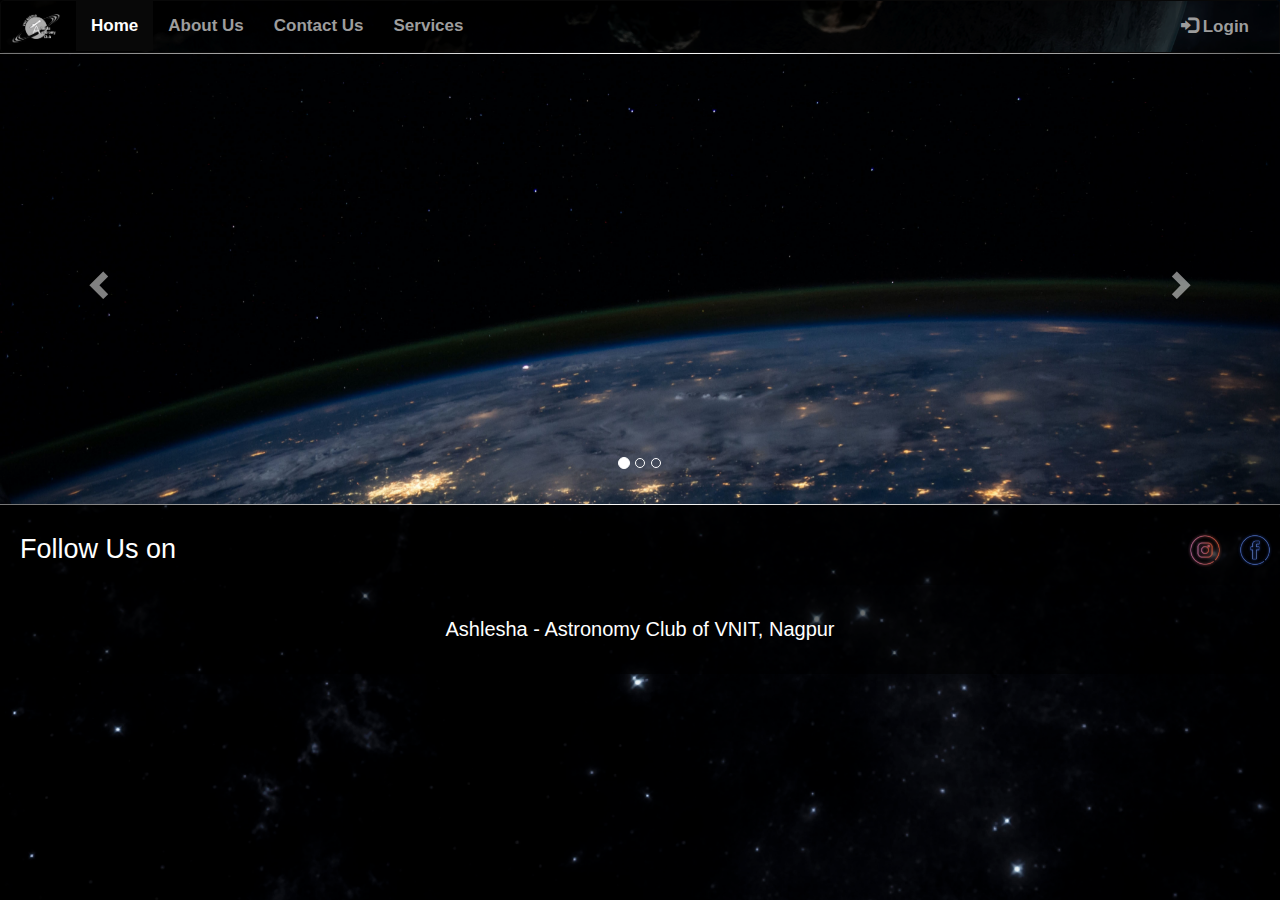
<file: index.html>
<!DOCTYPE html>
<html lang="en">
<head>
    <meta charset="UTF-8">
    <meta http-equiv="X-UA-Compatible" content="IE=edge">
    <meta name="viewport" content="width=device-width, initial-scale=1.0">
    <title>Astro Club, VNIT</title>
    <link rel="icon" type="image/x-icon" href="Astro1.png">
    <link rel="stylesheet" href="style.css">
    <!-- <link rel="stylesheet" href="https://stackpath.bootstrapcdn.com/bootstrap/4.2.1/css/bootstrap.min.css"
    integrity="sha384-GJzZqFGwb1QTTN6wy59ffF1BuGJpLSa9DkKMp0DgiMDm4iYMj70gZWKYbI706tWS" crossorigin="anonymous"> -->

    <link rel="stylesheet" href="https://maxcdn.bootstrapcdn.com/bootstrap/3.4.1/css/bootstrap.min.css">
  <script src="https://ajax.googleapis.com/ajax/libs/jquery/3.6.0/jquery.min.js"></script>
  <script src="https://maxcdn.bootstrapcdn.com/bootstrap/3.4.1/js/bootstrap.min.js"></script>
</head>
<body >


    <!-- <div class="navi">
    <nav class="navbar">
        <div class="navlogo"><a href="#"><img src="Astro1.png" id="logo" alt="" srcset="" height="100px" width="100px"></a></div>
        
        <div class="navlinks">
            <ul>
                <li>
                    <a href="#" style="text-decoration: none"><b>Home</b></a>
                    <div class="underline"></div>
                </li>
                <li>
                    <a href="#" style="text-decoration: none" class="ref"><b>About Us</b></a>
                    <div class="underline"></div>
                </li>
                <li>
                    <a href="#" style="text-decoration: none"><b>Services</b></a>
                    <div class="underline"></div>
                </li>
                <li>
                    <a href="login.html" style="text-decoration: none"><b>Login</b></a>
                    <div class="underline"></div>
                </li>
                <li>
                  <a href="#" style="text-decoration: none"><b>Contacts</b></a>
                  <div class="underline"></div>
              </li>
            </ul>
        </div>
    </nav>
</div> -->



<!-- <nav class="navbar navbar-expand-lg w-100" style="padding: 0px;">
  <div class="container-fluid">
    <a class="navbar-brand" href="index.html" ><img src="Astro1.png" id="logo" alt="" srcset="" height="80px" width="80px" ></a>
    <button class="navbar-toggler" type="button" data-bs-toggle="collapse" data-bs-target="#navbarNav" aria-controls="navbarNav" aria-expanded="false" aria-label="Toggle navigation"><img src="lines.png" alt="" srcset="" height="20px">

    </button>
    <div class="collapse navbar-collapse" id="navbarNav" style="color:#fff; ">
      <ul class="navbar-nav">
        <li class="nav-item" style="padding-right:-2rem ; padding-left: 2rem;">
          <a class="nav-link active" aria-current="page" href="index.html">Home</a>
          <div class="underline"></div>
        </li>
        <li class="nav-item">
          <a class="nav-link" href="#">Services</a>
          <div class="underline"></div>
        </li>
        <li class="nav-item">
          <a class="nav-link" href="#">Contact Us</a>
          <div class="underline"></div>
        </li>
        <li class="nav-item">
          <a class="nav-link" href="#">About Us</a>
          <div class="underline"></div>
        </li>
        <li class="nav-item">
          <a class="nav-link" href="login.html">Login</a>
          <div class="underline"></div>
        </li>
        
      </ul>
    </div>
  </div>
</nav> -->


<!-- 
    <div id="carouselExampleCaptions" class="carousel slide" data-bs-ride="false" >
        <div class="carousel-indicators">
          <button type="button" data-bs-target="#carouselExampleCaptions" data-bs-slide-to="0" class="active" aria-current="true" aria-label="Slide 1"></button>
          <button type="button" data-bs-target="#carouselExampleCaptions" data-bs-slide-to="1" aria-label="Slide 2"></button>
          <button type="button" data-bs-target="#carouselExampleCaptions" data-bs-slide-to="2" aria-label="Slide 3"></button>
          <button type="button" data-bs-target="#carouselExampleCaptions" data-bs-slide-to="3" aria-label="Slide 4"></button>
        </div>
        <div class="carousel-inner">
          <div class="carousel-item active" style="text-align:center ">
            <img src="1.jpg" class="d-block " alt="...">
            <div class="carousel-caption d-none d-md-block">
              <h5>First slide label</h5>
              <p>Some representative placeholder content for the first slide.</p>
            </div>
          </div>
          <div class="carousel-item" style="text-align:center ">
            <img src="3.jpg" class="d-block w-100" alt="...">
            <div class="carousel-caption d-none d-md-block">
              <h5>Second slide label</h5>
              <p>Some representative placeholder content for the second slide.</p>
            </div>
          </div>
          <div class="carousel-item" style="text-align:center " >
            <img src="2.jpg" class="d-block" alt="..." width="50%">
            <div class="carousel-caption d-none d-md-block">
              <h5>Third slide label</h5>
              <p>Some representative placeholder content for the third slide.</p>
            </div>
          </div>
          <div class="carousel-item" style="text-align:center " >
            <img src="bg.jpg" class="d-block" alt="..." width="50%">
            <div class="carousel-caption d-none d-md-block">
              <h5>Third slide label</h5>
              <p>Some representative placeholder content for the third slide.</p>
            </div>
          </div>
        </div>
        <button class="carousel-control-prev" type="button" data-bs-target="#carouselExampleCaptions" data-bs-slide="prev">
          <span class="carousel-control-prev-icon" aria-hidden="true"></span>
          <span class="visually-hidden">Previous</span>
        </button>
        <button class="carousel-control-next" type="button" data-bs-target="#carouselExampleCaptions" data-bs-slide="next">
          <span class="carousel-control-next-icon" aria-hidden="true"></span>
          <span class="visually-hidden">Next</span>
        </button>
      </div> -->




      
<nav class="navbar navbar-inverse">
  <div class="container-fluid">
    <div class="navbar-header">
      <button type="button" class="navbar-toggle" data-toggle="collapse" data-target="#myNavbar">
        <span class="icon-bar"></span>
        <span class="icon-bar"></span>
        <span class="icon-bar"></span>                        
      </button>
      <a class="navbar-brand" href="index.html"><img src="Astro1.png" id="logo" alt="" srcset="" height="100px" width="100px"></a></a>
    </div>
    <div class="collapse navbar-collapse" id="myNavbar">
      <ul class="nav navbar-nav">
        <li class="active"><a href="index.html">Home</a></li>
        <li><a href="#">About Us</a></li>
        <li><a href="#">Contact Us</a></li>
        <li><a href="#">Services</a></li>
      </ul>
      <ul class="nav navbar-nav navbar-right">
        <li><a href="login.html"><span class="glyphicon glyphicon-log-in"></span> Login</a></li>
      </ul>
    </div>
  </div>
</nav>
    <div class="fade-rule"></div> 



      <div id="myCarousel" class="carousel slide" data-ride="carousel">
        <!-- Indicators -->
        <ol class="carousel-indicators">
          <li data-target="#myCarousel" data-slide-to="0" class="active"></li>
          <li data-target="#myCarousel" data-slide-to="1"></li>
          <li data-target="#myCarousel" data-slide-to="2"></li>
        </ol>
    
        <!-- Wrapper for slides -->
        <div class="carousel-inner">
          <div class="item active" style = "width: 100%; background-image: url('5.jpg'); background-size: cover;">
            <!-- <img src="4.jpg" alt="Chicago" > -->
            
          </div>
    
          <div class="item" style = "width: 100%; background-image: url('6.jpg'); background-size: cover;">
            <!-- <img src="2.jpg" alt="Chicago" > -->
          </div>
        
          <div class="item" style = "width: 100%; background-image: url('7.jpg'); background-size: cover;">
            <!-- <img src="3.jpg" alt="New york"> -->
          </div>
        </div>
    
        <!-- Left and right controls -->
        <a class="left carousel-control" href="#myCarousel" data-slide="prev">
          <span class="glyphicon glyphicon-chevron-left"></span>
          <span class="sr-only">Previous</span>
        </a>
        <a class="right carousel-control" href="#myCarousel" data-slide="next">
          <span class="glyphicon glyphicon-chevron-right"></span>
          <span class="sr-only">Next</span>
        </a>
      </div>
    </div>



    <div>
      <div class="footer">
        <h1 class="foot-name">Follow Us on</h1>
        <ul class="foot-ele">
          <li class="element"><a href="https://www.instagram.com/ashlesha_astronomy_club_vnit/?hl=en"><img src="Insta Logo.png" class="foot-img" alt="FB"></a></li>
          <!-- <li class="element"><a href="http://linkidn.com"><img src="Linkidn Logo.png" class="foot-img" alt="FB"></a></li> -->
          <li class="element"><a href="https://www.facebook.com/AstroClubOfVnit/"><img src="Facebook Logo.png" class="foot-img" alt="FB"></a></li>
        </ul>
        
      </div>
      <div class="details">
        Ashlesha - Astronomy Club of VNIT, Nagpur
      </div>

      



      <!-- <script
      type="text/javascript"
      src="https://cdnjs.cloudflare.com/ajax/libs/mdb-ui-kit/4.1.0/mdb.min.js"></script>

    <script src="https://cdn.jsdelivr.net/npm/@popperjs/core@2.11.5/dist/umd/popper.min.js" integrity="sha384-Xe+8cL9oJa6tN/veChSP7q+mnSPaj5Bcu9mPX5F5xIGE0DVittaqT5lorf0EI7Vk" crossorigin="anonymous"></script>
    <script src="https://cdn.jsdelivr.net/npm/bootstrap@5.2.0-beta1/dist/js/bootstrap.min.js" integrity="sha384-kjU+l4N0Yf4ZOJErLsIcvOU2qSb74wXpOhqTvwVx3OElZRweTnQ6d31fXEoRD1Jy" crossorigin="anonymous"></script> -->

</body>
</html>
</file>
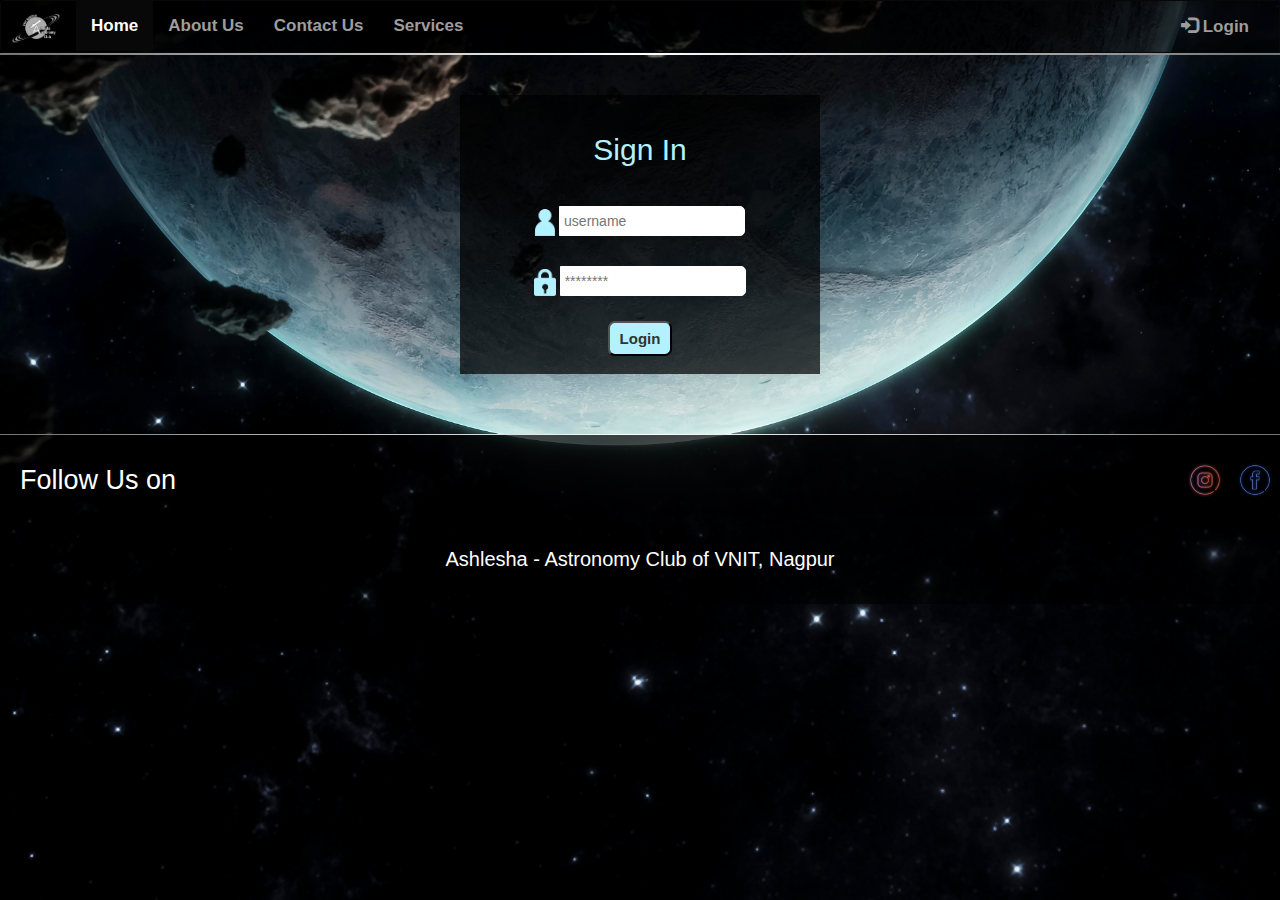
<file: login.html>
<!DOCTYPE html>
<html lang="en">
<head>
    <meta charset="UTF-8">
    <meta http-equiv="X-UA-Compatible" content="IE=edge">
    <meta name="viewport" content="width=device-width, initial-scale=1.0">
    <title>Login</title>
    <link rel="icon" type="image/x-icon" href="Astro1.png">
    <link rel="stylesheet" href="style.css">
    <!-- <link rel="stylesheet" href="https://stackpath.bootstrapcdn.com/bootstrap/4.2.1/css/bootstrap.min.css"
    integrity="sha384-GJzZqFGwb1QTTN6wy59ffF1BuGJpLSa9DkKMp0DgiMDm4iYMj70gZWKYbI706tWS" crossorigin="anonymous"> -->

    <link rel="stylesheet" href="https://maxcdn.bootstrapcdn.com/bootstrap/3.4.1/css/bootstrap.min.css">
  <script src="https://ajax.googleapis.com/ajax/libs/jquery/3.6.0/jquery.min.js"></script>
  <script src="https://maxcdn.bootstrapcdn.com/bootstrap/3.4.1/js/bootstrap.min.js"></script>
</head>
<body>
    <!-- <div class="mb-3">
        <label for="formGroupExampleInput" class="form-label">Example label</label>
        <input type="email" class="form-control" id="formGroupExampleInput" placeholder="E-mail">
      </div>
      <div class="mb-3">
        <label for="formGroupExampleInput2" class="form-label">Another label</label>
        <input type="password" class="form-control" id="formGroupExampleInput2" placeholder="Password">
      </div> -->


      <!-- <nav class="navbar navbar-expand-lg">
          <div class="cont">
        <div class="container-fluid">
          <a class="navbar-brand" href="#"><img src="Astro1.png" id="logo" alt="" srcset="" height="100px" width="100px"></a>
          <button class="navbar-toggler" type="button" data-bs-toggle="collapse" data-bs-target="#navbarSupportedContent" aria-controls="navbarSupportedContent" aria-expanded="false" aria-label="Toggle navigation">
            <span class="navbar-toggler-icon"></span>
          </button>
        </div>
          <div class="collapse navbar-collapse" id="navbarSupportedContent">
            <ul class="navbar-nav me-auto mb-2 mb-lg-0">
              <li class="nav-item">
                <a class="nav-link active" aria-current="page" href="#">Home</a>
              </li>
              <li class="nav-item">
                <a class="nav-link" href="#">Services</a>
              </li>
              <li class="nav-item">
                <a class="nav-link" href="#">Contact Us</a>
              </li>
              <li class="nav-item">
                <a class="nav-link" href="#">About Us</a>
              </li>
              <li class="nav-item">
                <a class="nav-link" href="#">Login</a>
              </li>
            </ul>
          
        </div>
    </div>
      </nav> -->

      <nav class="navbar navbar-inverse">
        <div class="container-fluid">
          <div class="navbar-header">
            <button type="button" class="navbar-toggle" data-toggle="collapse" data-target="#myNavbar">
              <span class="icon-bar"></span>
              <span class="icon-bar"></span>
              <span class="icon-bar"></span>                        
            </button>
            <a class="navbar-brand" href="index.html"><img src="Astro1.png" id="logo" alt="" srcset="" height="100px" width="100px"></a></a>
          </div>
          <div class="collapse navbar-collapse" id="myNavbar">
            <ul class="nav navbar-nav">
              <li class="active"><a href="index.html">Home</a></li>
              <li><a href="#">About Us</a></li>
              <li><a href="#">Contact Us</a></li>
              <li><a href="#">Services</a></li>

            </ul>
            <ul class="nav navbar-nav navbar-right">
              <li><a href="login.html"><span class="glyphicon glyphicon-log-in"></span> Login</a></li>
            </ul>
          </div>
        </div>
      </nav>
          <div class="fade-rule"></div> 


      <!-- <div class="navi">
        <nav class="navbar">
            <div class="navlogo"><a href="index.html"><img src="Astro1.png" id="logo" alt="" srcset="" height="100px" width="100px"></a></div>
            
            <div class="navlinks">
                <ul>
                    <li>
                        <a href="index.html" style="text-decoration: none"><b>Home</b></a>
                        <div class="underline"></div>
                    </li>
                    <li>
                        <a href="#" style="text-decoration: none" class="ref"><b>About Us</b></a>
                        <div class="underline"></div>
                    </li>
                    <li>
                        <a href="#" style="text-decoration: none"><b>Services</b></a>
                        <div class="underline"></div>
                    </li>
                    <li>
                        <a href="login.html" style="text-decoration: none"><b>Login</b></a>
                        <div class="underline"></div>
                    </li>
                    <li>
                      <a href="#" style="text-decoration: none"><b>Contacts</b></a>
                      <div class="underline"></div>
                  </li>
                </ul>
            </div>
        </nav>
    </div> -->

    <div class="fade-rule"></div>

      <div class="container-form">
      <div class="form">
          <h2 style="color: #b3f1ff;">Sign In</h2>
          <div class="username">
              <span class="user-logo">
                  <img src="username.png" class="user" alt="E">
              </span>
              <span class="user-form">
                  <input type="text" name="username" id="username" placeholder="username">
              </span>
          </div>
          <div class="username">
            <span class="user-logo">
                <img src="password.png" class="pass" height="50px" alt="E">
            </span>
            <span class="user-form">
                <input type="password" name="username" id="password" placeholder="********">
            </span>
        </div>
        <div class="login-btn">
        <button type="submit" class="login">Login</button>
    </div>
      </div>
    </div>

    <!-- <div class="fade-rule-f"></div> -->
    <!-- <div class="fade-rule" style="margin-bottom:4rem ;"></div> -->
    <div>
    <div class="footer">
      <h1 class="foot-name">Follow Us on</h1>
      <ul class="foot-ele">
        <li class="element"><a href="https://www.instagram.com/ashlesha_astronomy_club_vnit/?hl=en"><img src="Insta Logo.png" class="foot-img" alt="FB"></a></li>
        <!-- <li class="element"><a href="http://linkidn.com"><img src="Linkidn Logo.png" class="foot-img" alt="FB"></a></li> -->
        <li class="element"><a href="https://www.facebook.com/AstroClubOfVnit/"><img src="Facebook Logo.png" class="foot-img" alt="FB"></a></li>
      </ul>
      
    </div>
    <div class="details" >
      Ashlesha - Astronomy Club of VNIT, Nagpur
    </div>
  </div>
    
      
      <script src="https://ajax.googleapis.com/ajax/libs/jquery/3.6.0/jquery.min.js"></script>
     
     
      <!-- <script src="https://cdn.jsdelivr.net/npm/@popperjs/core@2.11.5/dist/umd/popper.min.js" integrity="sha384-Xe+8cL9oJa6tN/veChSP7q+mnSPaj5Bcu9mPX5F5xIGE0DVittaqT5lorf0EI7Vk" crossorigin="anonymous"></script>
    <script src="https://cdn.jsdelivr.net/npm/bootstrap@5.2.0-beta1/dist/js/bootstrap.min.js" integrity="sha384-kjU+l4N0Yf4ZOJErLsIcvOU2qSb74wXpOhqTvwVx3OElZRweTnQ6d31fXEoRD1Jy" crossorigin="anonymous"></script> -->
</body>
</html>
</file>
<file: style.css>
*{
    box-sizing: border-box;
    
}
body{
    margin: 0;
    padding: 0;
    background-image: url("bg1.jpg");
    background-repeat: no-repeat;
    background-attachment: fixed;
    background-size: cover;
}


/* .navi{
    margin-top: -0.7rem;
    margin-bottom: -2.5rem;
} */



.navbar{
    color: #fff;
    background-color: #000000b5;
}



.navbar{
    font-size: 1.7rem;
    margin-bottom: 0px !important;
    color: #fff;
    font-weight: 550;
    background-color: #0000008d !important;
}

.container-fluid{
    margin: 0px;
    background-color: rgba(0, 0, 0, 0.178);
}

.item{
    height: 45rem;
    
}

.navbar-brand img{
    width: 50px;
    height: 50px;
    padding: 0px;
    margin-top: -12px;
    margin-left: -5px;
}

.navbar-nav .nav-link {
    padding-right: 0;
    padding-left: 0;
    color: #fff;
}


.navbar-toggler{
    background-color: #b3f1ff75!important;
    opacity: 0.5;
    width: 3rem;
    height: 2.3rem;
    margin-right: 1rem;
}

.navbar-toggler:hover{
    opacity: 1;
}

.navbar-brand{
    margin-left: 2rem;
}


.nav-item{
    /* padding-right: 2rem; */
    padding-left: 2rem;
}

/* .navlogo{
    margin-top: -30px;

} */
.navlinks ul{
    margin-top: -1px;
    margin: 0px;
    padding:0px;
    display: flex;
    
}
.navlinks ul li{
    list-style: none;
}
.navlinks ul li a{
    text-decoration: none;
    color: #fff;
    padding: 1rem;
    display: block;
}

.animated{
    visibility: visible;
}


/* .underline:hover::after{
    height: 3px;
    background-color: #ffffff;
} */


ul li .underline {
    opacity: 0;
	height: 3px;
	background-color: transparent;
	width: 0%;
	transition: width 0.2s, background-color 0.5s;
    border-radius: 10px;
   
}

ul li.active-link .underline {
    opacity: 1;
	width: 100%;
	background-color: white;
}

ul li:hover .underline {
    opacity: 1;
	background-color: white;
	width: 100%;
}


.navlinks ul li:active a {
	transition: none;
	color: rgba(255,255,255,0.76);
}

.navlinks ul li:active .underline {
    opacity: 1;
	transition: none;
	background-color: rgba(255,255,255,0.76);
}

/* .underline{
    opacity: 0;
	height: 3px;
	background-color: transparent;
	width: 0%;
	transition: width 0.2s, background-color 0.5s;
    border-radius: 10px;
}

.underline:hover{
    background-color: white;
	width: 100%;
} */


.cont{
    display: contents;
}



.fade-rule {
    height: 1px;
    background-color: #ffffff;
    /* margin-top: 1rem; */
    /* background-image: linear-gradient(left , white 2%, #E6E6E6 50%, white 98%);
    background-image: -o-linear-gradient(left , white 2%, #E6E6E6 50%, white 98%);
    background-image: -moz-linear-gradient(left , white 2%, #E6E6E6 50%, white 98%);
    background-image: -webkit-linear-gradient(left , white 2%, #E6E6E6 50%, white 98%);
    background-image: -ms-linear-gradient(left , white 2%, #E6E6E6 50%, white 98%); */
    background-image: -webkit-gradient( linear, left bottom, right bottom, color-stop(0.02, rgb(119, 119, 119)), color-stop(0.5, rgb(255, 255, 255)), color-stop(0.98, rgb(119, 119, 119)) );
}

.fader-rule-f{
    height: 1px;
    background-color: #ffffff;
    /* margin-top: 1rem; */
    /* background-image: linear-gradient(left , white 2%, #E6E6E6 50%, white 98%);
    background-image: -o-linear-gradient(left , white 2%, #E6E6E6 50%, white 98%);
    background-image: -moz-linear-gradient(left , white 2%, #E6E6E6 50%, white 98%);
    background-image: -webkit-linear-gradient(left , white 2%, #E6E6E6 50%, white 98%);
    background-image: -ms-linear-gradient(left , white 2%, #E6E6E6 50%, white 98%); */
    background-image: -webkit-gradient( linear, left bottom, right bottom, color-stop(0.02, rgb(119, 119, 119)), color-stop(0.5, rgb(255, 255, 255)), color-stop(0.98, rgb(119, 119, 119)) );
    /* position: fixed;
    width: 100%; */
}


.carousel slide{
    height: 100px;
    
}

#ig{
    height: 300px;
    width: 300px;
    /* text-align: center; */

        display: block;
        margin-left: auto;
        margin-right: auto;
        width: 50%;

}

.carousel-item active{
    text-align: center;
    height: 20vh;
    width: 100px;
}




.carousel-control-prev, .carousel-control-next{
    background-color: rgba(255, 255, 255, 0);
    border: 0px;
}



.carousel-item {
    width: 100%;
    height: 30rem;
}

.d-block{
    background-repeat: no-repeat;
    width: 100%;
}

.footer{
    border-top: rgba(255, 255, 255, 0) 1px solid;
    /* font-size: 3rem; */
    border-image: -webkit-gradient( linear, left bottom, right bottom, color-stop(0.02, rgb(119, 119, 119)), color-stop(0.5, rgb(255, 255, 255)), color-stop(0.98, rgb(119, 119, 119)) );
    border-image-slice: 1;
    font-family: -apple-system, BlinkMacSystemFont, 'Segoe UI', Roboto, Oxygen, Ubuntu, Cantarell, 'Open Sans', 'Helvetica Neue', sans-serif;
    font-style: inherit;
    display: flex;
    justify-content: space-between;
    align-items: center;
    color: #fff;
    background-color: #000000b5;
    /* position: fixed; */
    width: 100%;
    bottom: 0;
    left: 0;
}

.foot-ele{
    display: flex;
    align-content: space-between;
    text-decoration: none;
    list-style: none;
}

.element{
    margin-top: 1rem;
    color: #fff;
    /* padding: 1rem; */
    /* margin-right: 0.8rem; */
    display: block;
    
}

.foot-img{
    margin-top: 1rem;
    height: 5rem;
    opacity: 0.7;
    
}

.foot-img:hover{
    opacity: 1;
}

.foot-name{
    /* margin-left: 1rem; */
    font-size: 2.7rem;
    padding-left: 20px;
}


.container-form{
    margin: auto;
    /* width: 25rem; */
    padding: 10px;
    text-align: center;
}

.form{
    /* display: flex; */
    /* border: #fff 1px solid; */
    text-align: center;
    align-content: center;
    /* padding: 2rem; */
    padding: 2vh 8vh 2vh 8vh;
    /* background-color: rgb(4 9 24 / 50%); */
    background-color: #000000b5;
    margin-top: 3rem;
    margin-bottom: 5rem;
    display: inline-block;
    /* width: 50%; */
    /* flex-wrap: wrap; */
}

.login-btn{
    margin-top: 2.5rem;
}

.login{
    font-size: 15px;
    font-weight: 700;
    padding: 0.5rem 1rem;
    border-radius: 7px;
    background-color: #b3f1ff;
}

.username{
    padding-top: 3rem;

}

.user, .pass{
    height: 2.7rem;
}

#username, #password{
    border: #fff 1px solid;
    border-radius: 0px 5px 5px 0;
    width: 86%;
    padding: 4px;
}


.details{
    color: #fff;
    font-size: 2rem;
    padding: 3rem 0rem 3rem 0rem;
    text-align: center;
    background-color: #0000008d;
}

/* #password{
    border: #fff 1px solid;
    border-radius: 0px 5px 5px 0;
    width: 15rem;
} */



/* @media(min-height: 600px){
    .item{
        height: 60rem !important;
    }
} */

@media only screen and (max-width: 500px){
    .item{
        height: 70rem ;
    }
}


@media only screen and (max-width: 300px){

    .footer{
        display: block;
        text-align: center;
    }
    .foot-ele{
        margin-top: -14px;
    }
}
</file>
